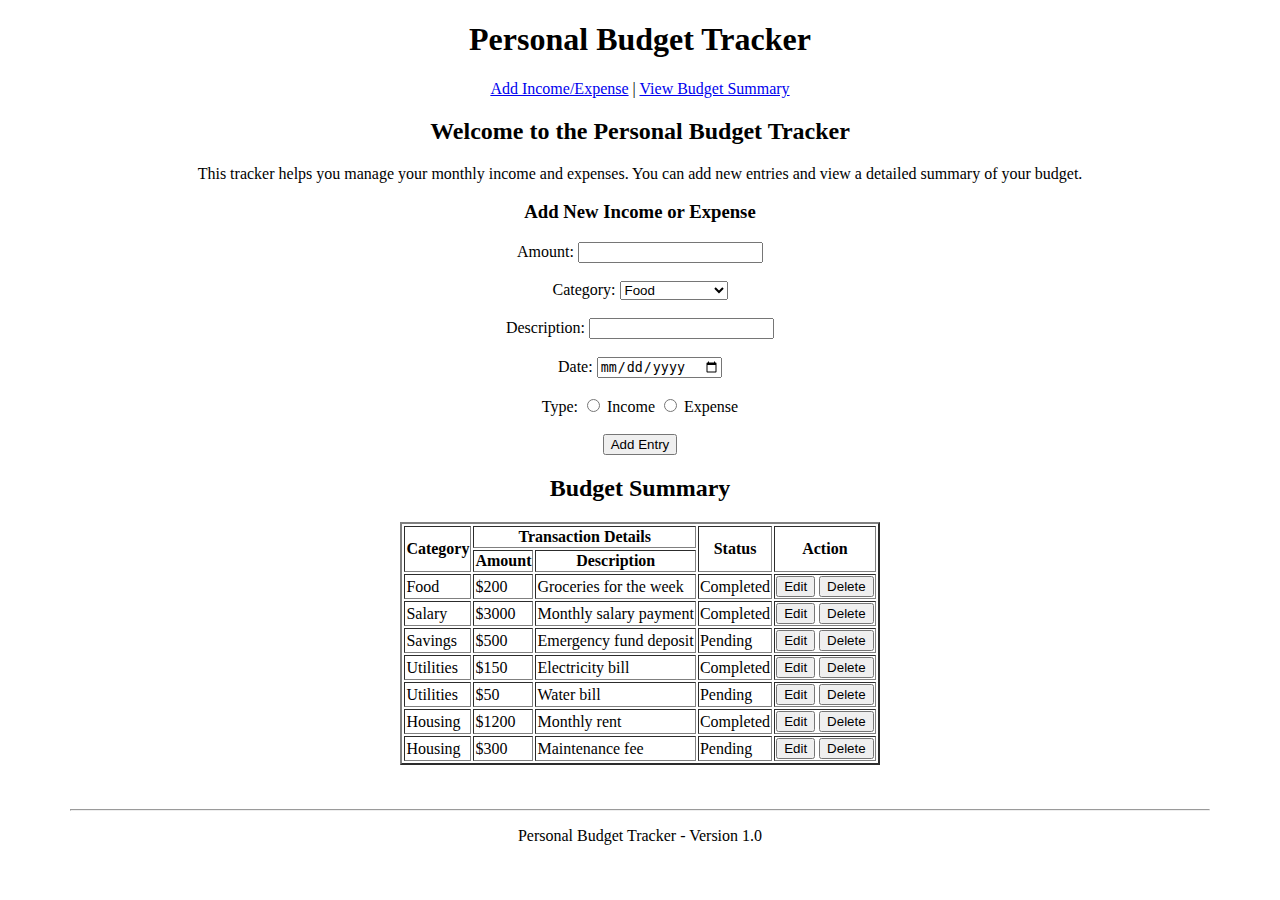
<file: HTML/Assignment/assignment1.html>
<!DOCTYPE html>
<html lang="en">

<head>
    <meta charset="UTF-8">
    <meta name="viewport" content="width=device-width, initial-scale=1.0">
    <title>Personal Budget Tracker</title>
</head>

<body>
    <center>
        <header>
            <h1>Personal Budget Tracker</h1>
        </header>

        <section>
            <a href="#">Add Income/Expense</a> |
            <a href="#">View Budget Summary</a>

            <h2>Welcome to the Personal Budget Tracker</h2>
            <p>This tracker helps you manage your monthly income and expenses. You can add new entries and view a
                detailed
                summary of your budget.</p>
        </section>

        <h3>Add New Income or Expense</h3>

        <form>
            <label>Amount: <input type="text" required></label><br><br>
            <label>Category:
                <select>
                    <option>Food</option>
                    <option>Transportation</option>
                    <option>Entertainment</option>
                    <option>Salary</option>
                    <option>Savings</option>
                    <option>Utilities</option>
                    <option>Housing</option>
                </select>
            </label><br><br>
            <label>Description: <input type="text" required></label><br><br>
            <label>Date: <input type="date" required></label><br><br>
            <label>Type:
                <input type="radio" name="type" required> Income
                <input type="radio" name="type" required> Expense
            </label><br><br>
            <button type="submit">Add Entry</button>
        </form>

        <h2>Budget Summary</h2>

        <table border="2">
            <tr>
                <th rowspan="2">Category</th>
                <th colspan="2">Transaction Details</th>
                <th rowspan="2">Status</th>
                <th rowspan="2">Action</th>
            </tr>
            <tr>
                <th>Amount</th>
                <th>Description</th>
            </tr>
            <tr>
                <td>Food</td>
                <td>$200</td>
                <td>Groceries for the week</td>
                <td>Completed</td>
                <td><button>Edit</button> <button>Delete</button></td>
            </tr>
            <tr>
                <td>Salary</td>
                <td>$3000</td>
                <td>Monthly salary payment</td>
                <td>Completed</td>
                <td><button>Edit</button> <button>Delete</button></td>
            </tr>
            <tr>
                <td>Savings</td>
                <td>$500</td>
                <td>Emergency fund deposit</td>
                <td>Pending</td>
                <td><button>Edit</button> <button>Delete</button></td>
            </tr>
            <tr>
                <td>Utilities</td>
                <td>$150</td>
                <td>Electricity bill</td>
                <td>Completed</td>
                <td><button>Edit</button> <button>Delete</button></td>
            </tr>
            <tr>
                <td>Utilities</td>
                <td>$50</td>
                <td>Water bill</td>
                <td>Pending</td>
                <td><button>Edit</button> <button>Delete</button></td>
            </tr>
            <tr>
                <td>Housing</td>
                <td>$1200</td>
                <td>Monthly rent</td>
                <td>Completed</td>
                <td><button>Edit</button> <button>Delete</button></td>
            </tr>
            <tr>
                <td>Housing</td>
                <td>$300</td>
                <td>Maintenance fee</td>
                <td>Pending</td>
                <td><button>Edit</button> <button>Delete</button></td>
            </tr>
        </table>
    </center><br><br>

    <center>
        <hr width="90%">
        <p>Personal Budget Tracker - Version 1.0</p>
    </center>

</body>

</html>
</file>
